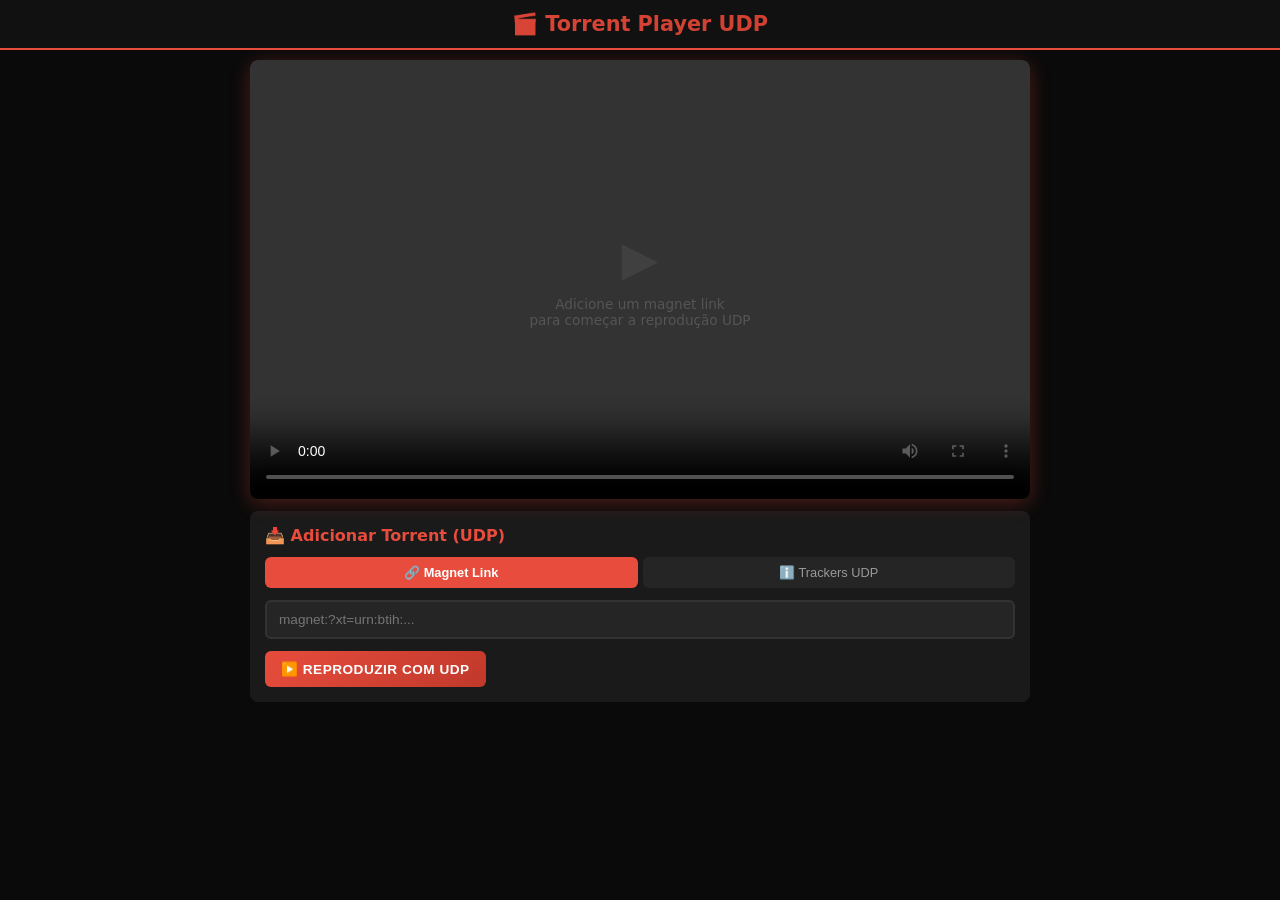
<file: app/src/main/assets/www/Index.html>
<!DOCTYPE html>
<html lang="pt-BR">
<head>
    <meta charset="UTF-8">
    <meta name="viewport" content="width=device-width, initial-scale=1.0, maximum-scale=1.0, user-scalable=no">
    <title>Torrent Player UDP</title>
    <style>
        * { margin: 0; padding: 0; box-sizing: border-box; }
        
        body {
            font-family: 'Segoe UI', system-ui, -apple-system, sans-serif;
            background: #0a0a0a;
            color: #fff;
            min-height: 100vh;
            display: flex;
            flex-direction: column;
        }
        
        .header {
            background: #111;
            padding: 12px 15px;
            text-align: center;
            border-bottom: 2px solid #e74c3c;
            position: sticky;
            top: 0;
            z-index: 100;
        }
        
        .header h1 {
            font-size: 1.3em;
            background: linear-gradient(135deg, #e74c3c, #c0392b);
            -webkit-background-clip: text;
            -webkit-text-fill-color: transparent;
            font-weight: 700;
        }
        
        .container {
            flex: 1;
            padding: 10px;
            max-width: 800px;
            margin: 0 auto;
            width: 100%;
        }
        
        .player-wrapper {
            background: #000;
            border-radius: 8px;
            overflow: hidden;
            margin-bottom: 12px;
            position: relative;
            aspect-ratio: 16/9;
            display: flex;
            align-items: center;
            justify-content: center;
            box-shadow: 0 4px 20px rgba(231, 76, 60, 0.3);
        }
        
        #torrentPlayer {
            width: 100%;
            height: 100%;
            object-fit: contain;
            background: #000;
        }
        
        .player-placeholder {
            position: absolute;
            display: flex;
            flex-direction: column;
            align-items: center;
            gap: 10px;
            color: #555;
            pointer-events: none;
            text-align: center;
            padding: 20px;
        }
        
        .player-placeholder .icon {
            font-size: 3em;
            opacity: 0.4;
        }
        
        .player-placeholder p {
            font-size: 0.85em;
        }
        
        .controls-panel {
            background: #1a1a1a;
            border-radius: 8px;
            padding: 15px;
            margin-bottom: 10px;
        }
        
        .controls-panel h3 {
            color: #e74c3c;
            margin-bottom: 12px;
            font-size: 1em;
        }
        
        .tabs {
            display: flex;
            gap: 5px;
            margin-bottom: 12px;
        }
        
        .tab-btn {
            flex: 1;
            padding: 8px;
            border: none;
            background: #252525;
            color: #999;
            border-radius: 6px;
            cursor: pointer;
            font-size: 0.8em;
            transition: all 0.3s;
        }
        
        .tab-btn.active {
            background: #e74c3c;
            color: #fff;
            font-weight: 600;
        }
        
        .tab-content { display: none; }
        .tab-content.active { display: block; }
        
        .input-group {
            display: flex;
            gap: 8px;
            margin-bottom: 12px;
        }
        
        input[type="text"] {
            flex: 1;
            padding: 10px 12px;
            background: #252525;
            border: 2px solid #333;
            border-radius: 6px;
            color: #fff;
            font-size: 0.85em;
            outline: none;
            transition: border 0.3s;
        }
        
        input[type="text"]:focus { border-color: #e74c3c; }
        input[type="file"] { display: none; }
        
        .btn {
            padding: 10px 16px;
            border: none;
            border-radius: 6px;
            font-size: 0.85em;
            font-weight: 600;
            cursor: pointer;
            transition: all 0.3s;
            text-transform: uppercase;
            letter-spacing: 0.5px;
        }
        
        .btn-primary {
            background: linear-gradient(135deg, #e74c3c, #c0392b);
            color: #fff;
            flex: 1;
        }
        
        .btn-secondary {
            background: #252525;
            color: #e74c3c;
            border: 2px solid #e74c3c;
            width: 100%;
        }
        
        .btn-danger {
            background: #555;
            color: #fff;
            width: 100%;
            margin-top: 8px;
        }
        
        .btn-small {
            padding: 6px 12px;
            font-size: 0.75em;
            background: #e74c3c;
            color: #fff;
            border-radius: 4px;
            border: none;
            cursor: pointer;
        }
        
        .stats-grid {
            display: grid;
            grid-template-columns: repeat(3, 1fr);
            gap: 8px;
            margin-bottom: 12px;
        }
        
        .stat-card {
            background: #252525;
            padding: 10px;
            border-radius: 6px;
            text-align: center;
        }
        
        .stat-value {
            font-size: 1.1em;
            font-weight: 700;
            color: #e74c3c;
        }
        
        .stat-label {
            font-size: 0.65em;
            color: #888;
            margin-top: 4px;
            text-transform: uppercase;
        }
        
        .progress-container {
            background: #252525;
            border-radius: 8px;
            height: 6px;
            margin: 10px 0;
            overflow: hidden;
        }
        
        .progress-bar {
            height: 100%;
            background: linear-gradient(90deg, #e74c3c, #c0392b);
            border-radius: 8px;
            transition: width 0.3s;
            width: 0%;
        }
        
        .toast {
            position: fixed;
            bottom: 30px;
            left: 50%;
            transform: translateX(-50%);
            background: #333;
            color: #fff;
            padding: 10px 20px;
            border-radius: 20px;
            font-size: 0.85em;
            z-index: 1000;
            opacity: 0;
            transition: opacity 0.3s;
            text-align: center;
            max-width: 90%;
        }
        
        .toast.show { opacity: 1; }
        .toast.error { background: #c0392b; }
        
        @media (max-width: 600px) {
            .stats-grid {
                grid-template-columns: repeat(3, 1fr);
                gap: 5px;
            }
            .stat-card { padding: 8px; }
            .stat-value { font-size: 0.9em; }
        }
    </style>
</head>
<body>
    <div class="header">
        <h1>🎬 Torrent Player UDP</h1>
    </div>
    
    <div class="container">
        <!-- Player -->
        <div class="player-wrapper" id="playerWrapper">
            <video id="torrentPlayer" controls playsinline crossorigin="anonymous"></video>
            <div class="player-placeholder" id="playerPlaceholder">
                <span class="icon">▶️</span>
                <p>Adicione um magnet link<br>para começar a reprodução UDP</p>
            </div>
        </div>
        
        <!-- Estatísticas -->
        <div class="stats-grid" id="statsPanel" style="display:none;">
            <div class="stat-card">
                <div class="stat-value" id="statProgress">0%</div>
                <div class="stat-label">Progresso</div>
            </div>
            <div class="stat-card">
                <div class="stat-value" id="statSpeed">0 KB/s</div>
                <div class="stat-label">Velocidade</div>
            </div>
            <div class="stat-card">
                <div class="stat-value" id="statPeers">0</div>
                <div class="stat-label">Peers UDP</div>
            </div>
        </div>
        
        <!-- Barra de progresso -->
        <div class="progress-container" id="progressContainer" style="display:none;">
            <div class="progress-bar" id="progressBar"></div>
        </div>
        
        <!-- Controles -->
        <div class="controls-panel">
            <h3>📥 Adicionar Torrent (UDP)</h3>
            
            <div class="tabs">
                <button class="tab-btn active" onclick="switchTab('magnet')">🔗 Magnet Link</button>
                <button class="tab-btn" onclick="switchTab('info')">ℹ️ Trackers UDP</button>
            </div>
            
            <div class="tab-content active" id="tabMagnet">
                <div class="input-group">
                    <input type="text" id="magnetInput" 
                        placeholder="magnet:?xt=urn:btih:...">
                </div>
                <button class="btn btn-primary" onclick="addTorrent()">
                    ▶️ Reproduzir com UDP
                </button>
            </div>
            
            <div class="tab-content" id="tabInfo">
                <p style="font-size:0.8em;color:#888;line-height:1.6;">
                    ✅ Trackers UDP ativos:<br>
                    • udp://tracker.opentrackr.org:1337<br>
                    • udp://tracker.openbittorrent.com:6969<br>
                    • udp://open.stealth.si:80<br>
                    • udp://tracker.torrent.eu.org:451<br>
                    • udp://explodie.org:6969<br><br>
                    ✅ DHT: Ativado<br>
                    ✅ LSD: Ativado<br>
                    ✅ UPnP/NAT-PMP: Ativado
                </p>
            </div>
        </div>
        
        <!-- Botões de controle -->
        <button class="btn btn-danger" id="btnStop" style="display:none;" 
            onclick="stopTorrent()">⏹️ Parar</button>
    </div>
    
    <div class="toast" id="toast"></div>

    <script>
        let statsInterval = null;
        let isPlaying = false;
        
        function switchTab(tab) {
            document.querySelectorAll('.tab-btn').forEach(b => b.classList.remove('active'));
            document.querySelectorAll('.tab-content').forEach(c => c.classList.remove('active'));
            
            if (tab === 'magnet') {
                document.querySelectorAll('.tab-btn')[0].classList.add('active');
                document.getElementById('tabMagnet').classList.add('active');
            } else {
                document.querySelectorAll('.tab-btn')[1].classList.add('active');
                document.getElementById('tabInfo').classList.add('active');
            }
        }
        
        function showToast(msg, isError = false) {
            const toast = document.getElementById('toast');
            toast.textContent = msg;
            toast.className = 'toast ' + (isError ? 'error' : '') + ' show';
            setTimeout(() => toast.classList.remove('show'), 3000);
        }
        
        function addTorrent() {
            const input = document.getElementById('magnetInput').value.trim();
            
            if (!input) {
                showToast('Cole um magnet link', true);
                return;
            }
            
            if (!input.startsWith('magnet:')) {
                showToast('Apenas magnet links são suportados', true);
                return;
            }
            
            // Adiciona trackers UDP ao magnet
            let magnet = input;
            const udpTrackers = [
                'udp://tracker.opentrackr.org:1337/announce',
                'udp://tracker.openbittorrent.com:6969/announce',
                'udp://open.stealth.si:80/announce',
                'udp://tracker.torrent.eu.org:451/announce',
                'udp://explodie.org:6969/announce',
                'udp://tracker.cyberia.is:6969/announce',
                'udp://tracker.moeking.me:6969/announce',
                'udp://9.rarbg.to:2710/announce',
                'udp://tracker.coppersurfer.tk:6969/announce',
                'udp://tracker.leechers-paradise.org:6969/announce'
            ];
            
            udpTrackers.forEach(tr => {
                if (!magnet.includes(tr)) {
                    magnet += '&tr=' + encodeURIComponent(tr);
                }
            });
            
            // Envia para o backend nativo (UDP real)
            if (typeof AndroidTorrent !== 'undefined') {
                AndroidTorrent.addTorrent(magnet);
                
                // Aguarda e inicia reprodução
                setTimeout(() => {
                    startPlayback();
                }, 4000);
                
                showToast('Conectando via UDP...');
            } else {
                showToast('App Android necessário para UDP', true);
            }
        }
        
        function startPlayback() {
            const player = document.getElementById('torrentPlayer');
            const placeholder = document.getElementById('playerPlaceholder');
            
            const streamUrl = typeof AndroidTorrent !== 'undefined' 
                ? AndroidTorrent.getStreamUrl() 
                : '';
            
            player.src = streamUrl;
            player.style.display = 'block';
            placeholder.style.display = 'none';
            
            player.load();
            player.play().catch(() => {
                // Autoplay pode ser bloqueado
                player.controls = true;
            });
            
            // Mostra UI
            document.getElementById('statsPanel').style.display = 'grid';
            document.getElementById('progressContainer').style.display = 'block';
            document.getElementById('btnStop').style.display = 'block';
            
            isPlaying = true;
            startStatsUpdate();
        }
        
        function startStatsUpdate() {
            if (statsInterval) clearInterval(statsInterval);
            
            statsInterval = setInterval(() => {
                if (typeof AndroidTorrent !== 'undefined') {
                    const progress = AndroidTorrent.getProgress();
                    const peers = AndroidTorrent.getPeers();
                    const speed = AndroidTorrent.getDownloadSpeed();
                    
                    document.getElementById('statProgress').textContent = progress + '%';
                    document.getElementById('statSpeed').textContent = speed;
                    document.getElementById('statPeers').textContent = peers;
                    document.getElementById('progressBar').style.width = progress + '%';
                }
            }, 1000);
        }
        
        function stopTorrent() {
            const player = document.getElementById('torrentPlayer');
            player.pause();
            player.removeAttribute('src');
            player.style.display = 'none';
            document.getElementById('playerPlaceholder').style.display = 'flex';
            
            if (statsInterval) clearInterval(statsInterval);
            
            document.getElementById('statsPanel').style.display = 'none';
            document.getElementById('progressContainer').style.display = 'none';
            document.getElementById('btnStop').style.display = 'none';
            
            if (typeof AndroidTorrent !== 'undefined') {
                AndroidTorrent.stopTorrent();
            }
            
            isPlaying = false;
            showToast('Reprodução parada');
        }
    </script>
</body>
</html>
</file>
